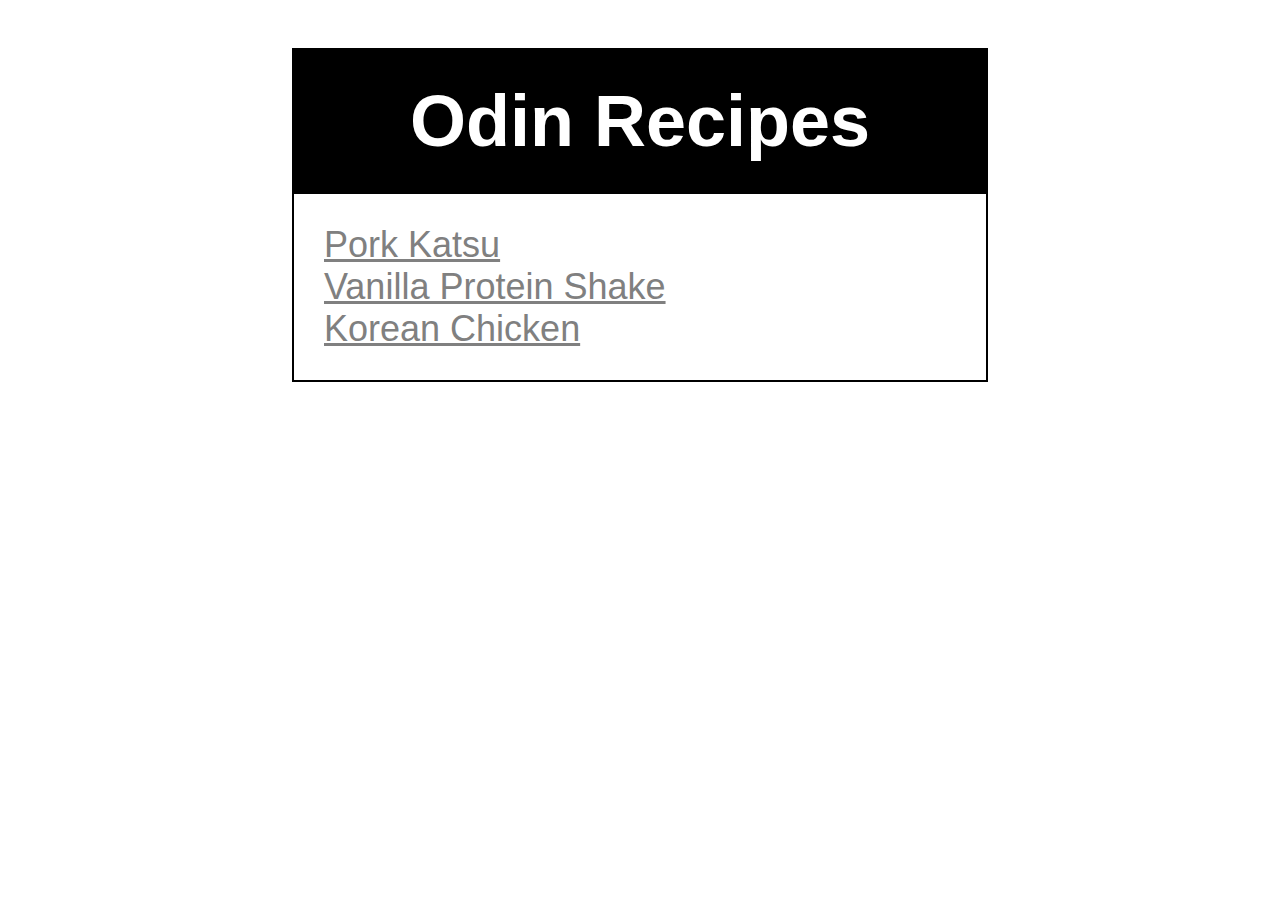
<file: index.html>
<!DOCTYPE html>
<html lang="en">
<head>
    <meta charset="UTF-8">
    <meta name="viewport" content="width=device-width, initial-scale=1.0">
    <title>Document</title>
    <link rel="stylesheet" href="styles.css">
</head>
<body class="index-body">
    <h1 class="index-header">Odin Recipes</h1>
        <ul class="index-list">
            <li><a href="recipes/katsu.html">Pork Katsu</a></li>
            <li><a href="recipes/vanilla-protein-shake.html">Vanilla Protein Shake</a></li>
            <li><a href="recipes/korean-chicken.html">Korean Chicken</a></li>
        </ul>
</body>
</html>
</file>
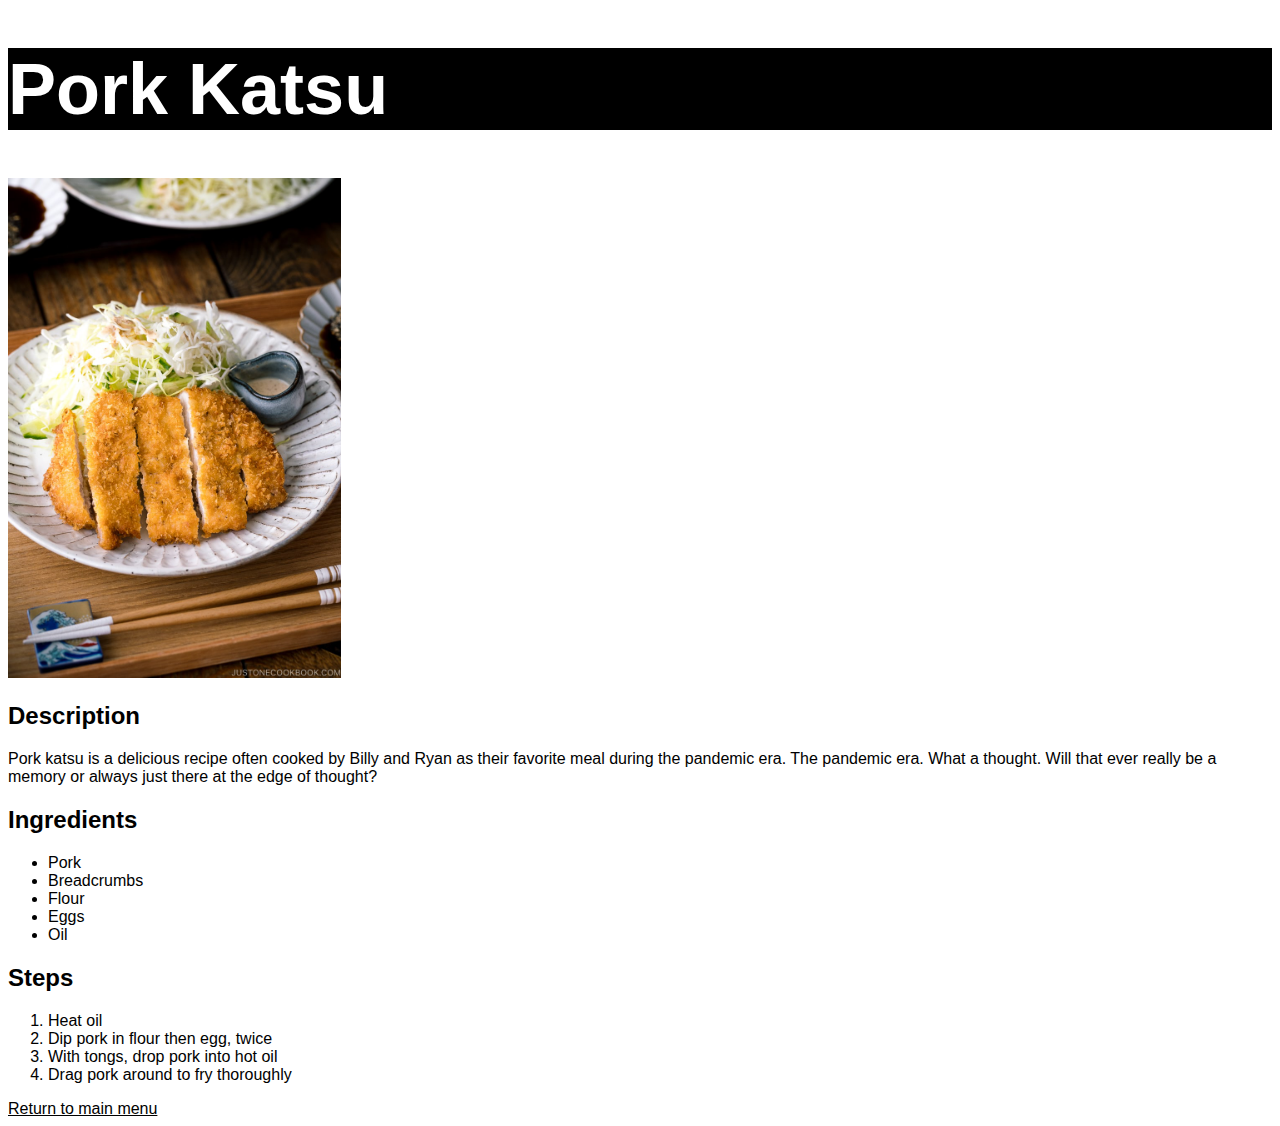
<file: recipes/katsu.html>
<!DOCTYPE html>
<html lang="en">
<head>
    <meta charset="UTF-8">
    <meta name="viewport" content="width=device-width, initial-scale=1.0">
    <title>Katsu</title>
    <link rel="stylesheet" href="../styles.css">
</head>
<body>
    <h1>Pork Katsu</h1>
        <img src="../images/katsu.jpg" alt="Pork katsu on a plate" height="500">
        <h2>Description</h2>
            <p>Pork katsu is a delicious recipe often cooked by Billy and Ryan as their favorite meal during the pandemic era. The pandemic era. What a thought. Will that ever really be a memory or always just there at the edge of thought?</p>
        <h2>Ingredients</h2>
            <ul>
                <li>Pork</li>
                <li>Breadcrumbs</li>
                <li>Flour</li>
                <li>Eggs</li>
                <li>Oil</li>
            </ul>
        <h2>Steps</h2>
            <ol>
                <li>Heat oil</li>
                <li>Dip pork in flour then egg, twice</li>
                <li>With tongs, drop pork into hot oil</li>
                <li>Drag pork around to fry thoroughly</li>
            </ol>
    <a class="link" href="../index.html">Return to main menu</a>
</body>
</html>
</file>
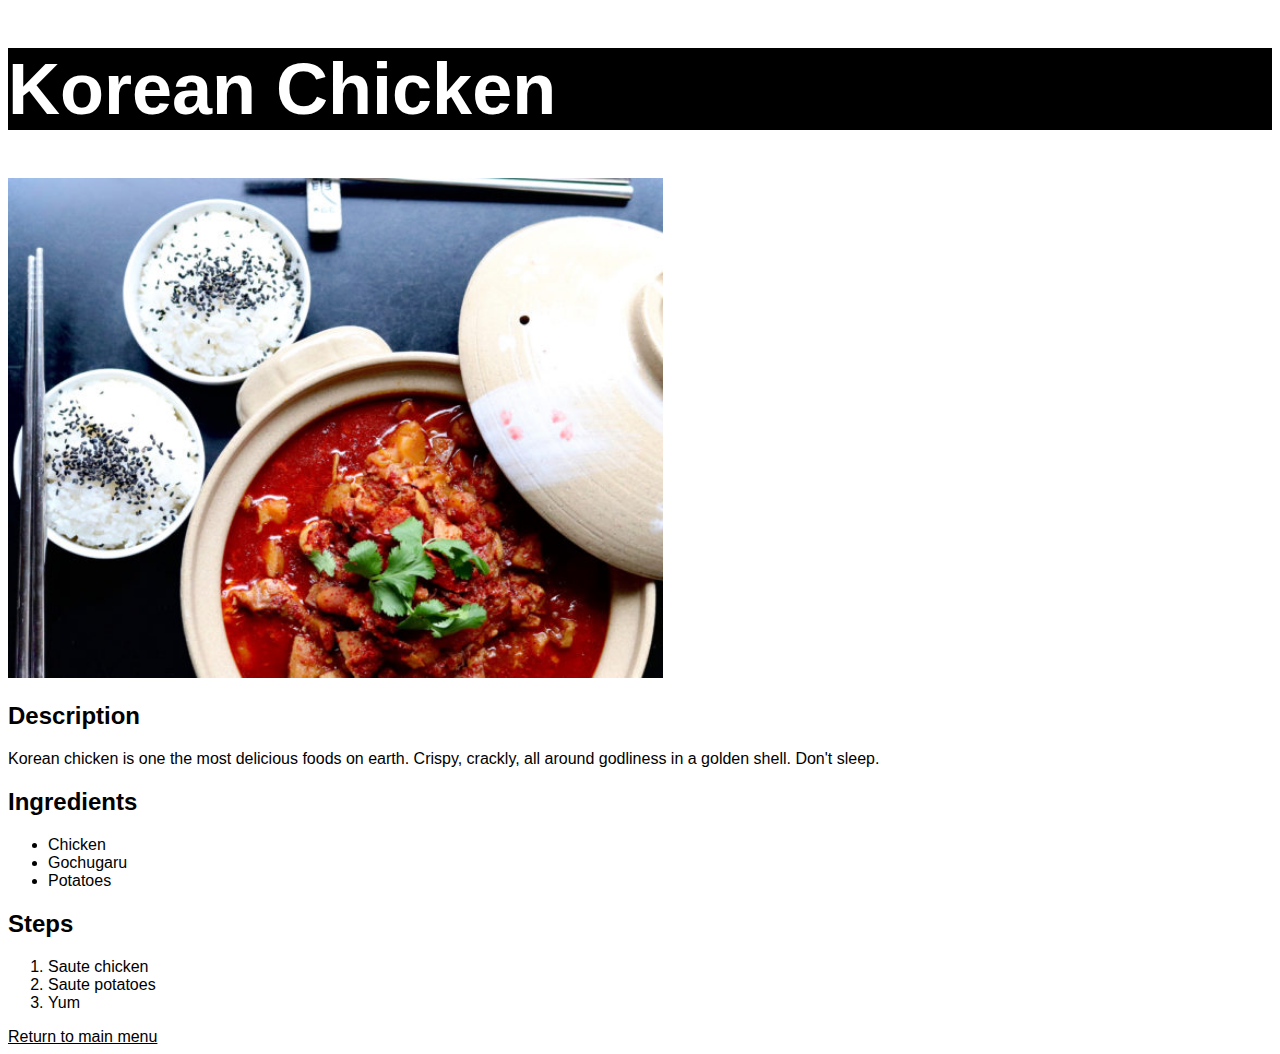
<file: recipes/korean-chicken.html>
<!DOCTYPE html>
<html lang="en">
<head>
    <meta charset="UTF-8">
    <meta name="viewport" content="width=device-width, initial-scale=1.0">
    <title>Korean Chicken</title>
    <link rel="stylesheet" href="../styles.css">
</head>
<body>
    <h1>Korean Chicken</h1>
        <img src="../images/korean-chicken.jpg" alt="One delicious hunk of KFC." height="500">
        <h2>Description</h2>
            <p>
            Korean chicken is one the most delicious foods on earth. Crispy, crackly, all around godliness in a golden shell. Don't sleep. 
            </p>
        <h2>Ingredients</h2>
            <ul>
                <li>Chicken</li>
                <li>Gochugaru</li>
                <li>Potatoes</li>
            </ul>
        <h2>Steps</h2>
            <ol>
                <li>Saute chicken</li>
                <li>Saute potatoes</li>
                <li>Yum</li>
            </ol>
    <a class="link" href="../index.html">Return to main menu</a>
</body>
</html>
</file>
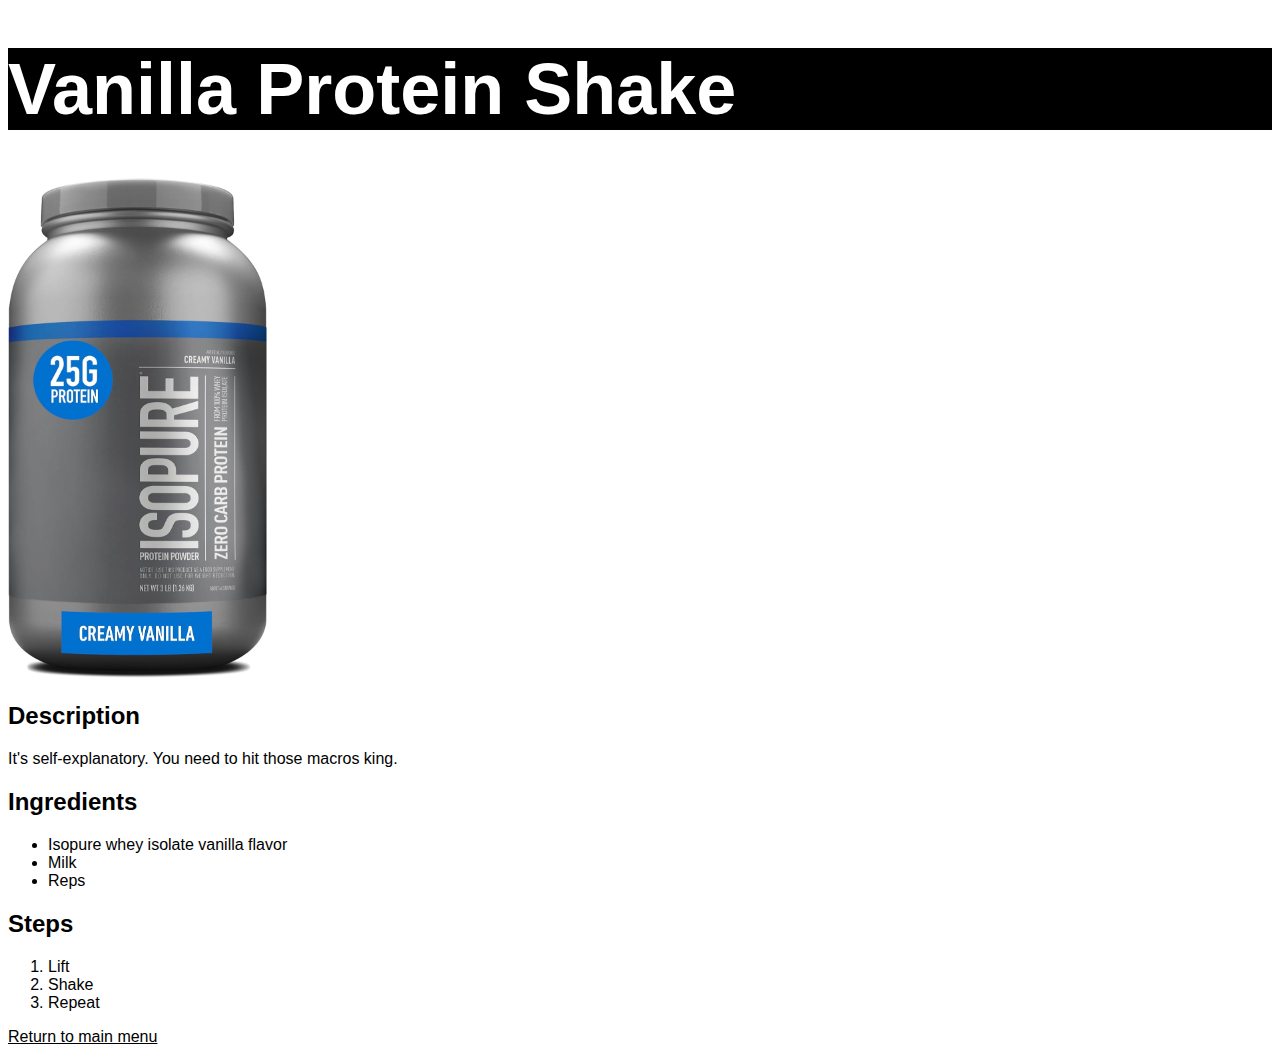
<file: recipes/vanilla-protein-shake.html>
<!DOCTYPE html>
<html lang="en">
<head>
    <meta charset="UTF-8">
    <meta name="viewport" content="width=device-width, initial-scale=1.0">
    <title>Vanilla Protein Shake</title>
    <link rel="stylesheet" href="../styles.css">
</head>
<body>
    <h1>Vanilla Protein Shake</h1>
    <img src="../images/vanilla-protein-shake.jpg" alt="Vanilla Isopure protein canister" height="500">
        <h2>Description</h2>
            <p>It's self-explanatory. You need to hit those macros king.</p>
        <h2>Ingredients</h2>
            <ul>
                <li>Isopure whey isolate vanilla flavor</li>
                <li>Milk</li>
                <li>Reps</li>
            </ul>
        <h2>Steps</h2>
            <ol>
                <li>Lift</li>
                <li>Shake</li>
                <li>Repeat</li>
            </ol>
    <a class="link" href="../index.html">Return to main menu</a>
</body>
</html>
</file>
<file: styles.css>
body, h1, h2, h3 {
    font-family: Arial, Helvetica, sans-serif;
}

h1 {
    font-size: 72px;
    color:white;
    background-color: black;
}

.link {
    color: black;
}

a {
    color:grey;
}


.index-header {
    width: 50%;
    margin-left: auto;
    margin-right: auto;
    text-align: center;
    border: 2px solid black;
    padding: 30px;
}

.index-list {
    width: 50%;
    margin-top: -50px;
    margin-left: auto;
    margin-right: auto;
    border: 2px solid black;
    padding: 30px;
    font-size: 36px;
    color:white;
    background-color: white;
}
</file>
